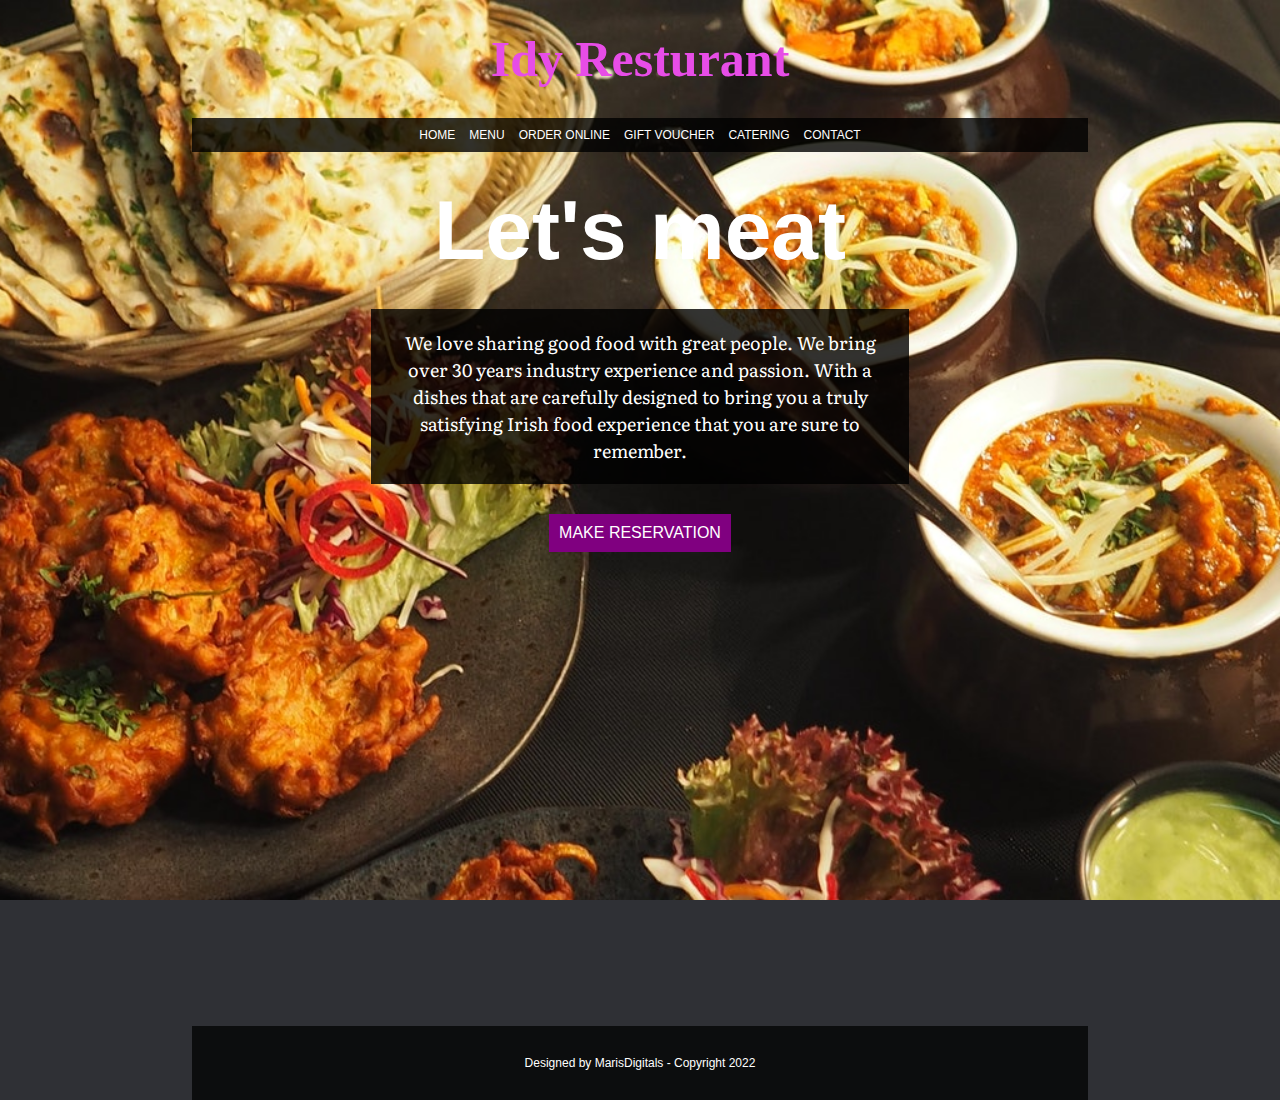
<file: index.html>
<!DOCTYPE html>
<html lang="en">
<head>
    <meta charset="UTF-8">
    <meta name="viewport" content="width=device-width, initial-scale=1.0">
    <link rel="stylesheet" href="https://fonts.googleapis.com/css2?family=Crimson+Pro&family=Literata">
    <link href="style.css" rel="stylesheet">
    <title>Idy Resturant</title>
</head>
<body>
    
    <div class="contanier">
        <header>
            <h1>Idy Resturant</h1>
            <!-- <img src="images/logo.jpg" alt="Logo" height="60" width="60"> -->
        </header>
        <nav>
            <a href="#">HOME</a>
            <a href="menu.html">MENU</a>
            <a href="orderOnline.html">ORDER ONLINE</a>
            <a href="#">GIFT VOUCHER</a>
            <a href="#">CATERING</a>
            <a href="#">CONTACT</a>
        </nav>
        <main>
            <h1>Let's meat</h1>
            <p>We love sharing good food with great people. We bring over 30 years industry experience and passion. With a dishes that are carefully designed to bring you a truly satisfying Irish food experience that you are sure to remember. </p>
            <a href="mailto:wendumaris@gmail.com?Subject=Reservation" target = _blank>MAKE RESERVATION</a> 
        </main>
        <section>
            <iframe class="maps" src="https://www.google.com/maps/embed?pb=!1m18!1m12!1m3!1d63596.25922774833!2d7.746452262901564!3d4.97847713363466!2m3!1f0!2f0!3f0!3m2!1i1024!2i768!4f13.1!3m3!1m2!1s0x1068008a9126216b%3A0x93b35aab66e237f9!2sAkwa%20Ibom%20State%20University%20-obio%20Akpa%20Campus!5e0!3m2!1sen!2sng!4v1642018914585!5m2!1sen!2sng" width="1024" height="450" frameborder="0" style="border:0;" allowfullscreen="" aria-hidden="false" tabindex="0"></iframe>
        </section> 

        <footer>
            <p>Designed by MarisDigitals - Copyright 2022</p>
        </footer>
    </div>

</body>
</html>
</file>
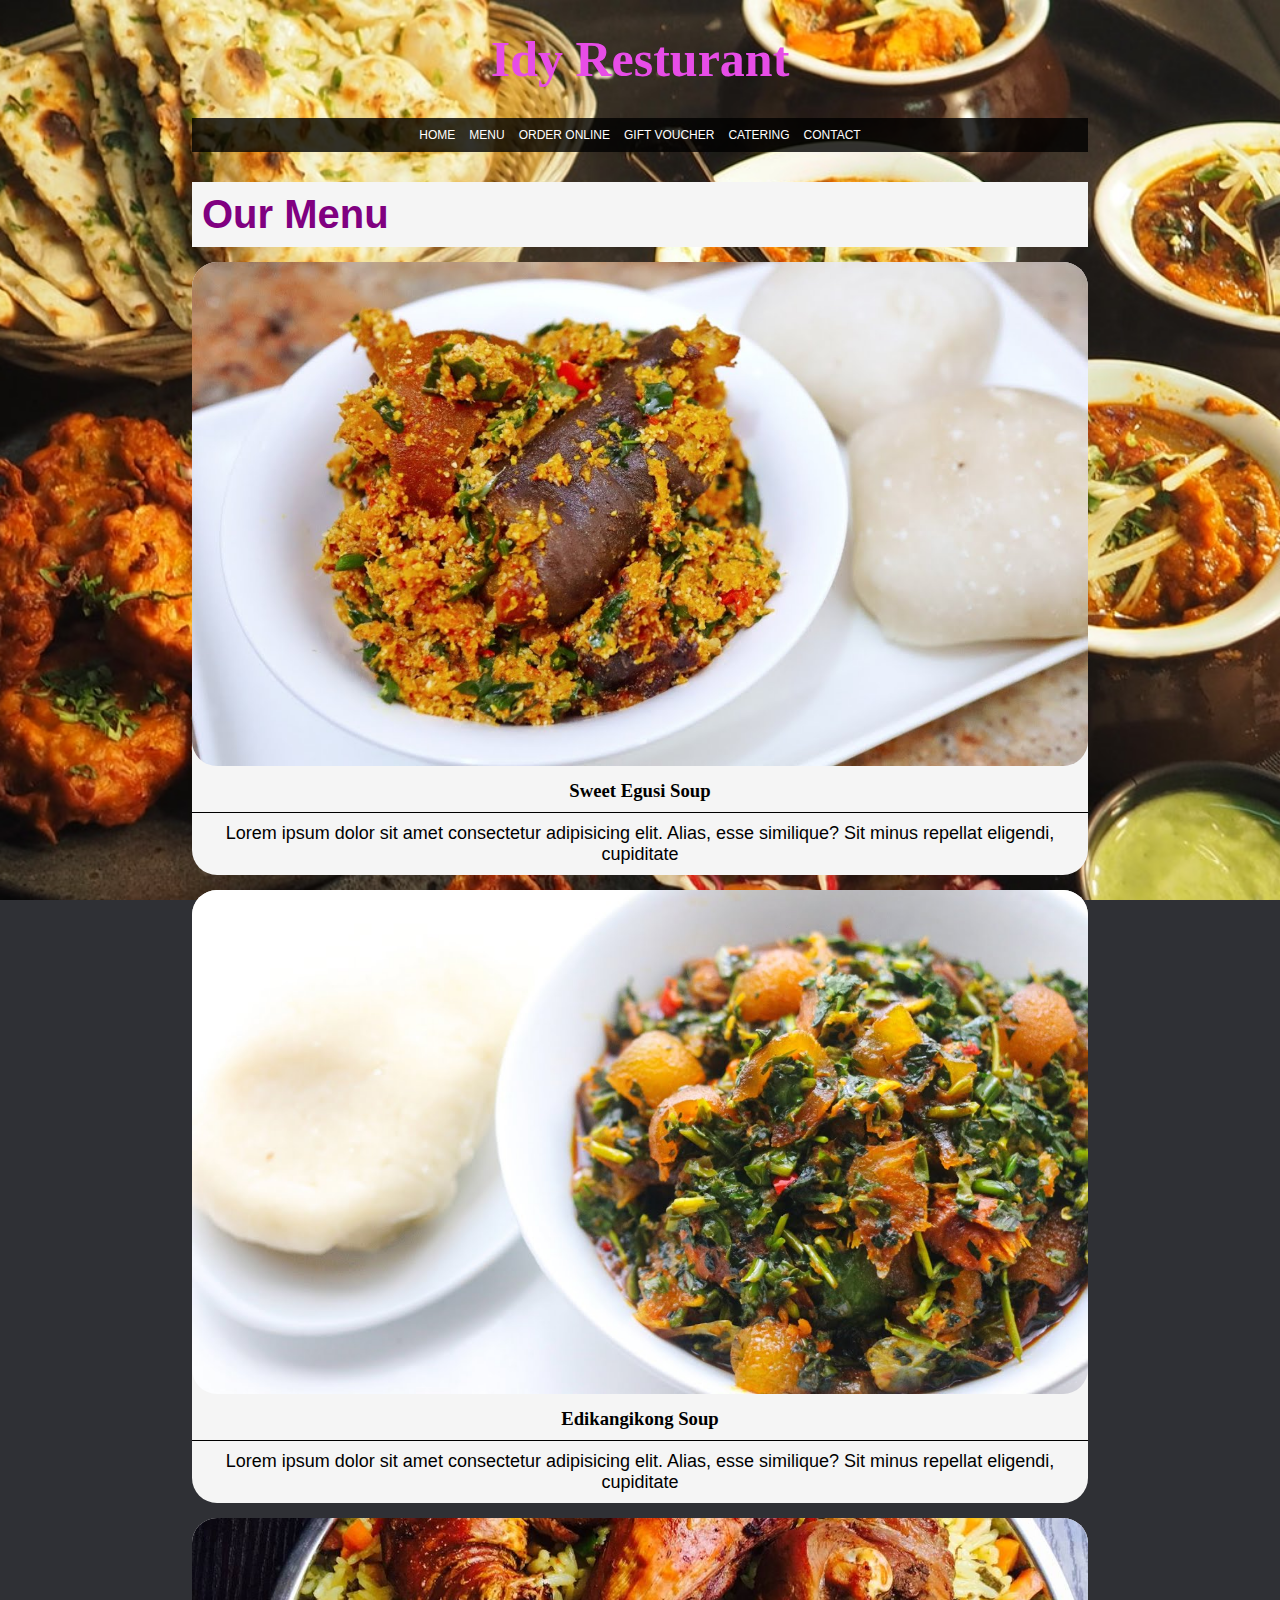
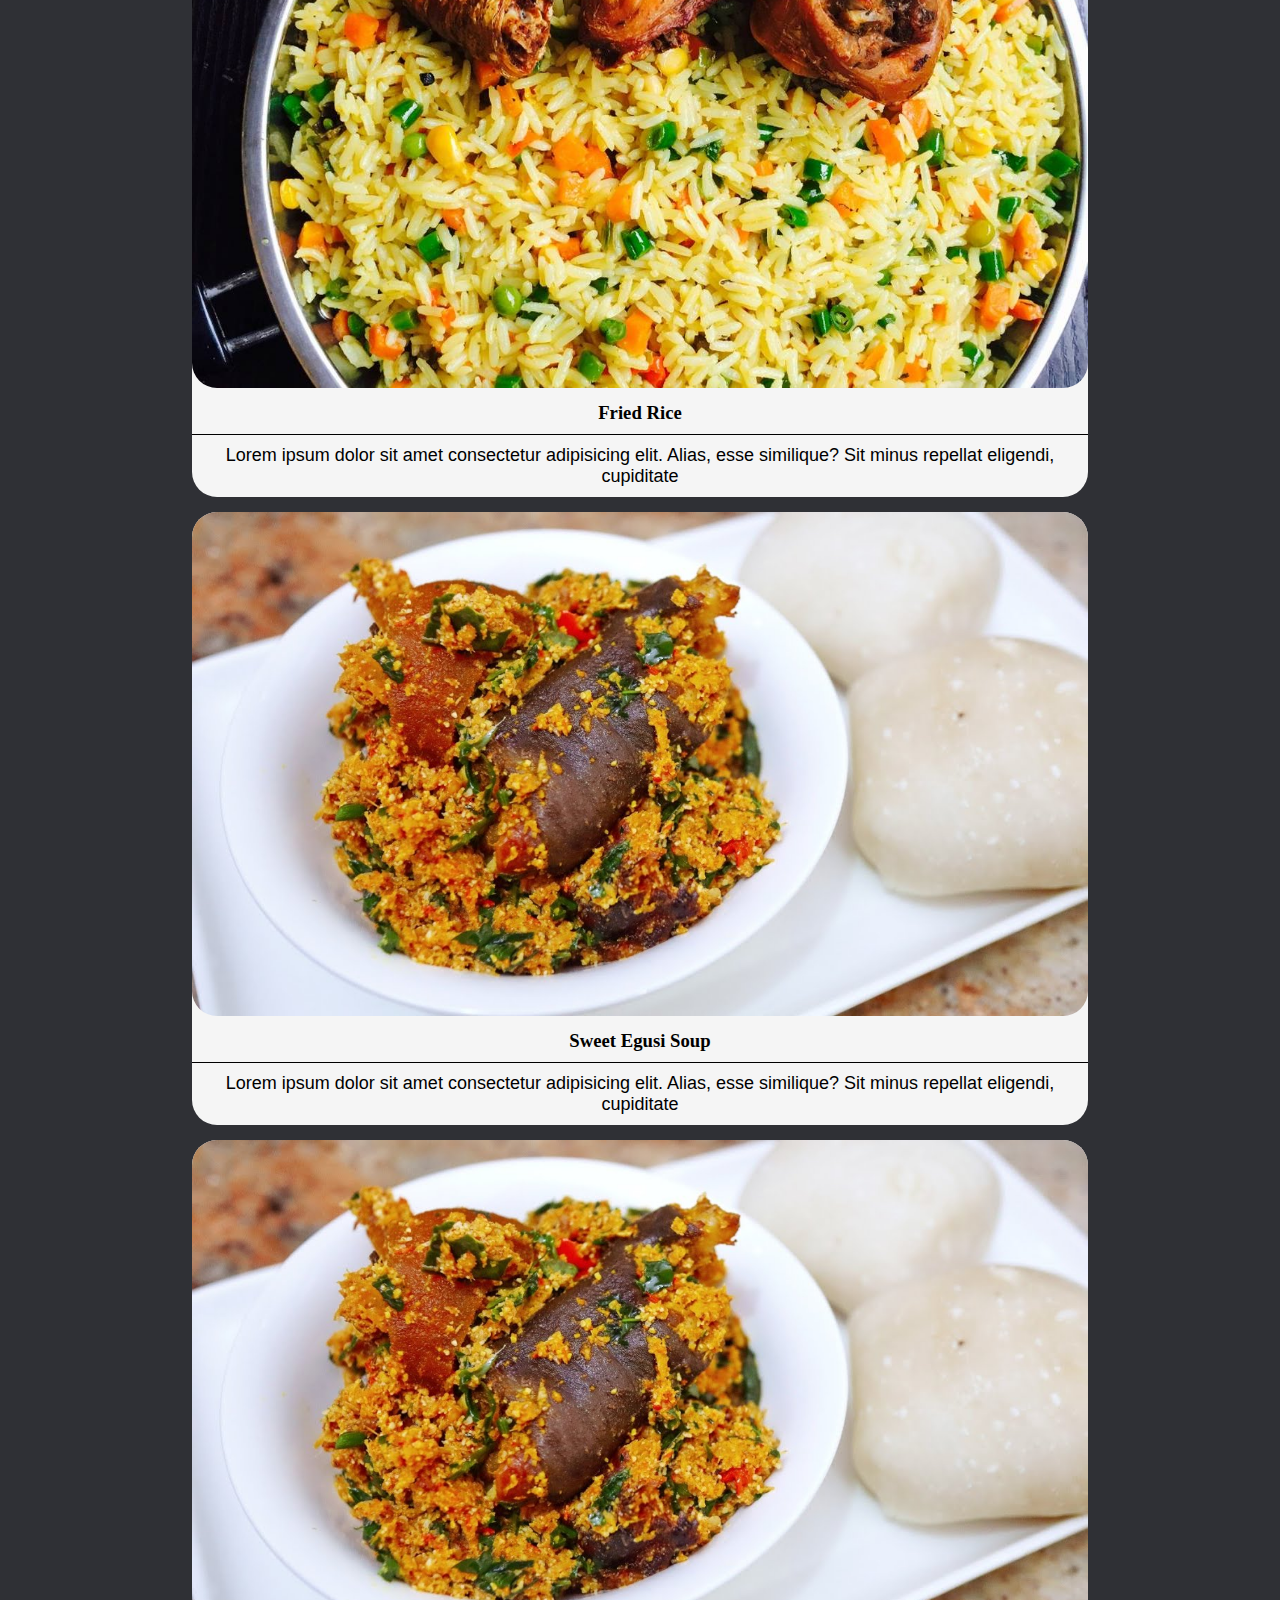
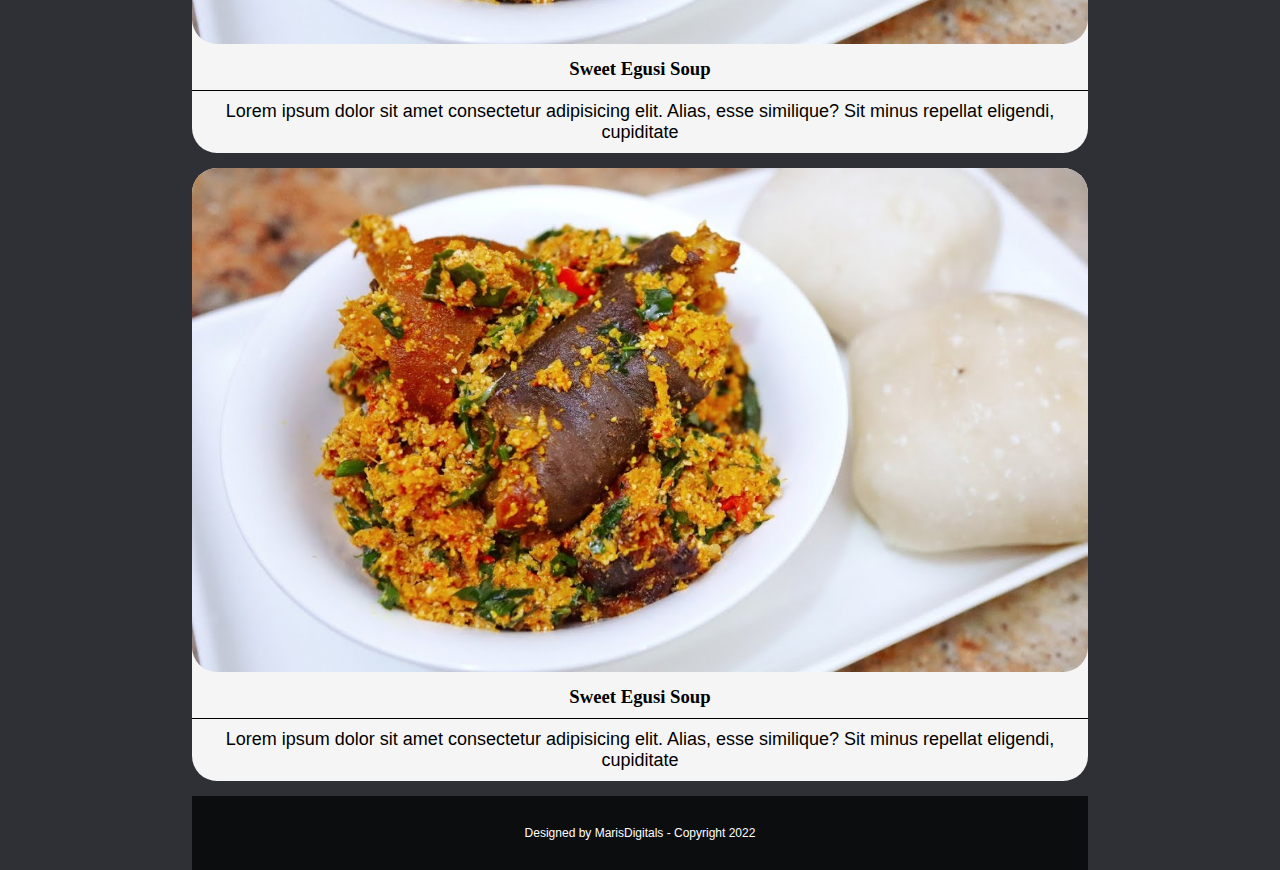
<file: menu.html>
<!DOCTYPE html>
<html lang="en">
<head>
    <meta charset="UTF-8">
    <meta name="viewport" content="width=device-width, initial-scale=1.0">
    <link rel="stylesheet" href="https://fonts.googleapis.com/css2?family=Crimson+Pro&family=Literata">
    <link href="style.css" rel="stylesheet">
    <title>Idy Resturant</title>
</head>
<body>
    
    <div class="contanier">
        <header>
            <h1>Idy Resturant</h1>
        </header>
        <nav>
            <a href="index.html">HOME</a>
            <a href="#">MENU</a>
            <a href="orderOnline.html">ORDER ONLINE</a>
            <a href="#">GIFT VOUCHER</a>
            <a href="#">CATERING</a>
            <a href="#">CONTACT</a>
        </nav>
        <section class="menu-container">
            <h1>Our Menu</h1>
            <div class="menu-grid">
                <div class="menu">
                    <img src="images/egusi.jpg" alt="Egusi soup">
                    <h3>Sweet Egusi Soup</h3>
                    <p>Lorem ipsum dolor sit amet consectetur adipisicing elit. Alias, esse similique? Sit minus repellat eligendi, cupiditate</p>
                </div>
                <div class="menu">
                    <img src="images/Edikangikong.jpg" alt="Egusi soup">
                    <h3>Edikangikong Soup</h3>
                    <p>Lorem ipsum dolor sit amet consectetur adipisicing elit. Alias, esse similique? Sit minus repellat eligendi, cupiditate</p>
                </div>
                <div class="menu">
                    <img src="images/fried-rice.jpg" alt="Egusi soup">
                    <h3>Fried Rice</h3>
                    <p>Lorem ipsum dolor sit amet consectetur adipisicing elit. Alias, esse similique? Sit minus repellat eligendi, cupiditate</p>
                </div>
                <div class="menu">
                    <img src="images/egusi.jpg" alt="Egusi soup">
                    <h3>Sweet Egusi Soup</h3>
                    <p>Lorem ipsum dolor sit amet consectetur adipisicing elit. Alias, esse similique? Sit minus repellat eligendi, cupiditate</p>
                </div>
                <div class="menu">
                    <img src="images/egusi.jpg" alt="Egusi soup">
                    <h3>Sweet Egusi Soup</h3>
                    <p>Lorem ipsum dolor sit amet consectetur adipisicing elit. Alias, esse similique? Sit minus repellat eligendi, cupiditate</p>
                </div>
                <div class="menu">
                    <img src="images/egusi.jpg" alt="Egusi soup">
                    <h3>Sweet Egusi Soup</h3>
                    <p>Lorem ipsum dolor sit amet consectetur adipisicing elit. Alias, esse similique? Sit minus repellat eligendi, cupiditate</p>
                </div>
            </div>

        </section>
        <!-- <main>
            <h1>Let's meat</h1>
            <p>We love sharing good food with great people. We bring over 30 years industry experience and passion. With a dishes that are carefully designed to bring you a truly satisfying Irish food experience that you are sure to remember. </p>
            <a href="mailto:wendumaris@gmail.com?Subject=Reservation" target = _blank>MAKE RESERVATION</a> 
        </main>
        <section>
            <iframe class="maps" src="https://www.google.com/maps/embed?pb=!1m18!1m12!1m3!1d63596.25922774833!2d7.746452262901564!3d4.97847713363466!2m3!1f0!2f0!3f0!3m2!1i1024!2i768!4f13.1!3m3!1m2!1s0x1068008a9126216b%3A0x93b35aab66e237f9!2sAkwa%20Ibom%20State%20University%20-obio%20Akpa%20Campus!5e0!3m2!1sen!2sng!4v1642018914585!5m2!1sen!2sng" width="1024" height="450" frameborder="0" style="border:0;" allowfullscreen="" aria-hidden="false" tabindex="0"></iframe>
        </section>  -->

        <footer>
            <p>Designed by MarisDigitals - Copyright 2022</p>
        </footer>
    </div>

</body>
</html>
</file>
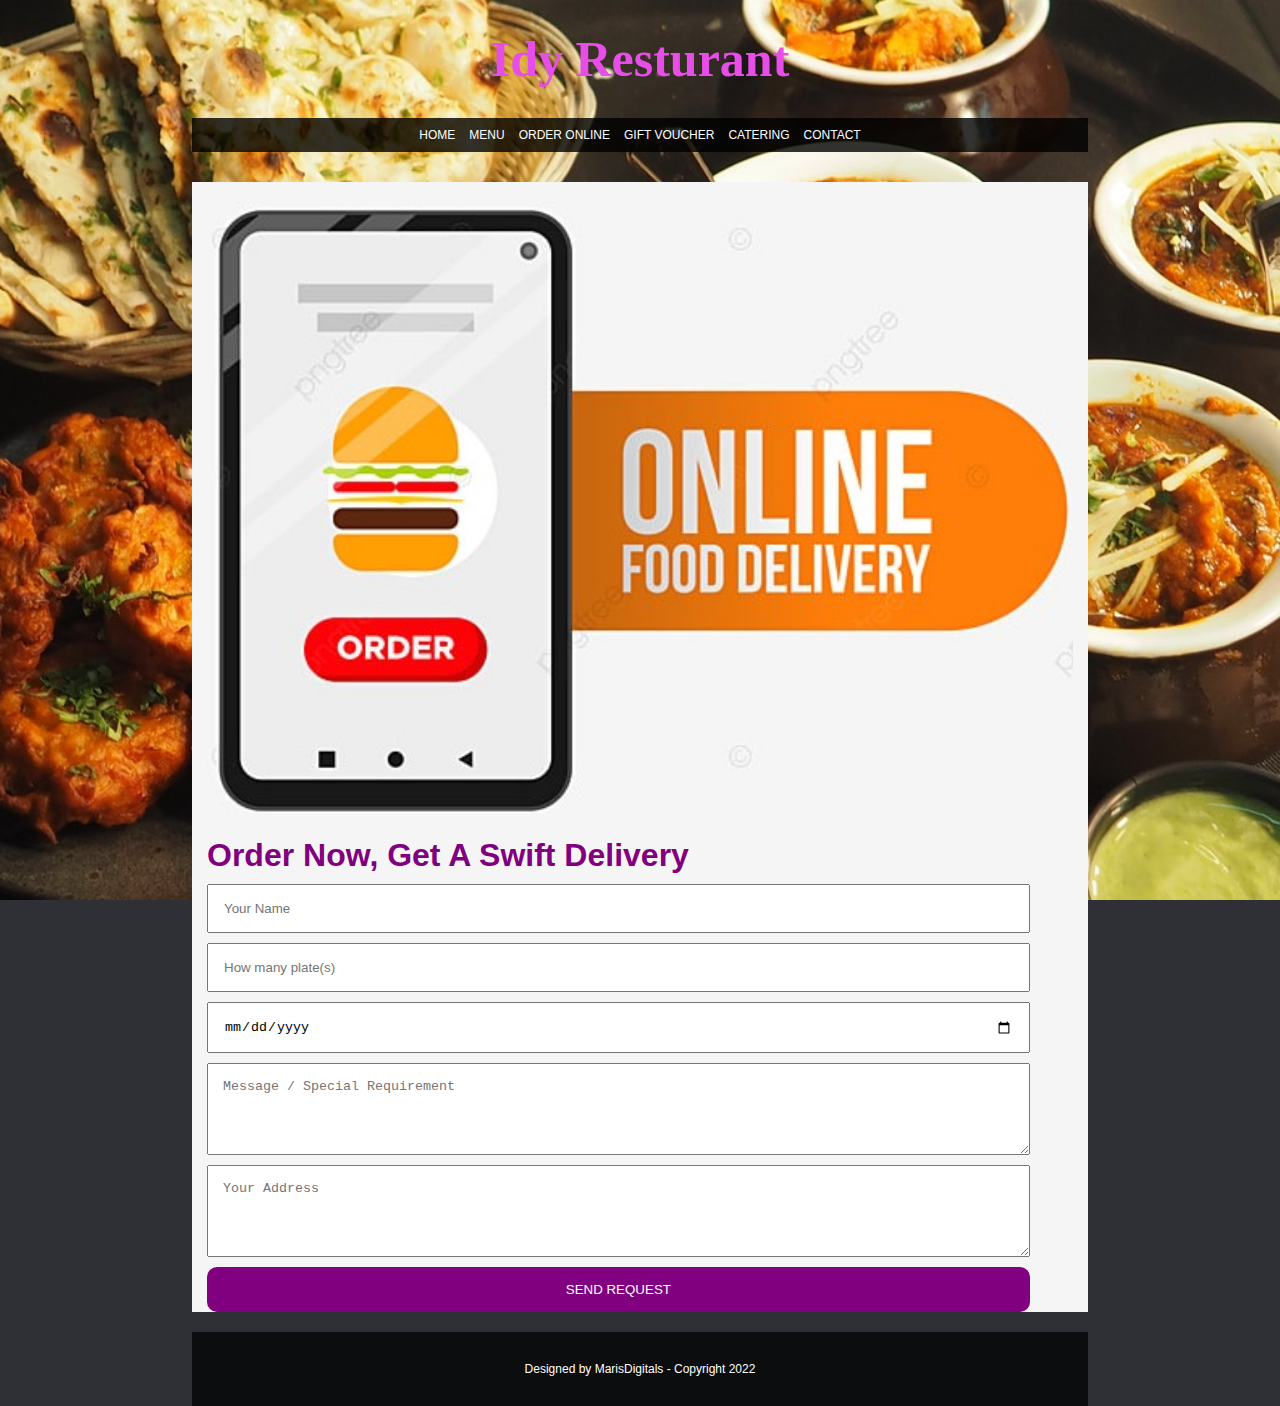
<file: orderOnline.html>
<!DOCTYPE html>
<html lang="en">
<head>
    <meta charset="UTF-8">
    <meta name="viewport" content="width=device-width, initial-scale=1.0">
    <link rel="stylesheet" href="https://fonts.googleapis.com/css2?family=Crimson+Pro&family=Literata">
    <link href="style.css" rel="stylesheet">
    <title>Idy Resturant</title>
</head>
<body>
    
    <div class="contanier">
        <header>
            <h1>Idy Resturant</h1>
        </header>
        <nav>
            <a href="index.html">HOME</a>
            <a href="menu.html">MENU</a>
            <a href="#">ORDER ONLINE</a>
            <a href="#">GIFT VOUCHER</a>
            <a href="#">CATERING</a>
            <a href="#">CONTACT</a>
        </nav>
        <section class="order-online">
            <div class="order-grid">
                <img src="images/order-online1.jpg" alt="">
                <form action="#">
                    <h1>Order Now, Get A Swift Delivery</h1>

                    <input type="text" name="fullname" id="" placeholder="Your Name">
                    <input type="number" name="noOfPeople" id="" placeholder="How many plate(s)">
                    <input type="date" name="" id="">
                    <textarea name="requirement" id="" cols="30" rows="4" placeholder="Message / Special Requirement"></textarea>
                    <textarea name="address" id="" cols="30" rows="4" placeholder="Your Address"></textarea>
                    <input type="submit" value="SEND REQUEST">
                </form>
            </div>

        </section>

        <footer>
            <p>Designed by MarisDigitals - Copyright 2022</p>
        </footer>
    </div>

</body>
</html>
</file>
<file: style.css>
*{
    margin: 0;
    padding: 0;
    box-sizing: border-box;
}

html{
    height: 100vh;
    /* width: 100%; */
    /* background: linear-gradient(#800080,#faede5); */
}

body{
    /* background: rgb(233, 82, 233); */
    background-color: #2F3035;
    background-image: url(images/background2.jpg);
    background-repeat: no-repeat;
    background-size: cover;
    background-position: center;  
}

.contanier{
    margin:auto;
    max-width: 70%;
}

header{
    /* height: 687.5%; */
    text-align: center;
    padding-top: 30px;
}
header h1{
    font-family: serif;
    font-size: 3.125em;
    color:rgb(231, 77, 231);
}
nav {
    background-color:rgba(0,0,0,0.800);
    text-align: center;
    margin: 30px 0;
}

nav a{
    text-decoration: none;
    font-size: 0.75em;
    display:inline-block;
    padding: 10px 5px;
}
nav a:hover{
    background-color: purple;
}
main{
    text-align: center;
    /* margin: auto; */
    /* padding: 0px 240px 20px;    */
}

main p {
	background-color:rgba(0,0,0,0.800);
	padding : 20px;
    font-family: 'Literata', serif;
    max-width: 60%;
    margin: 30px auto;
}

main a{
    text-decoration: none;
    display: inline-block;
    background-color: purple;
    padding: 10px;
}

main a:hover{
    background-color: rgb(51, 50, 50);
}

h1, p, a {
    font-family: Arial, Helvetica, sans-serif;
    color: white;
}
h1{
    font-size: 5.25em;
}
p{
    font-size: 1.125em;
}

section{
    margin: 10px 0px;
}

.maps{
    width: 100%;
    margin: auto;
}

footer{
    background-color: rgba(0,0,0,0.728);
    height: 5%;
    padding: 30px 0px;
}

footer p{
    font-size: 0.75em; 
    text-align: center;
    color: white;
}

/* MENU PAGE */

.menu-container img {
    width: 100%;
    height: 100%;
    border-radius: 25px;

}

.menu-container h1 {
    font-size: 2.5rem;
    background-color: #f5f5f5;
    color: purple;
    padding: 10px;
}

.menu {
    background-color: #f5f5f5;
    margin: 15px 0;
    border-radius: 25px;

}

.menu p, .menu h3{
    color: black;
    padding: 10px;
    text-align: center;
}

.menu h3 {
    border-bottom: 1px solid black;
}

/* ORDER ONLINE PAGE */

.order-online {
    background-color: #f5f5f5;
    /* background: rgba(white, white, white, 0.5); */
    /* height: 600px; */
}

.order-online h1 {
    font-size: 2rem;
    color: purple;
}
.order-online img {
    width: 100%;
    height: 100%;
    margin: 20px 0;
}

.order-grid {
    margin: 20px 15px;
}

/* form {
    margin: 15px auto;
} */

form > input, form > textarea {
    width: 95%;
    display: block;
    padding: 15px;
    margin: 10px 0;

}

form > input[type="submit"] {
    background-color: purple;
    color: white;
    border-radius: 10px;
    border: none;
}

/* Responsive style */

@media screen and (min-width: 1300px) {
    nav {
            padding: 15px 0;  
    }
    nav a {
            width: 12%;
    }
    .menu-container img {
        width: 100%;
        height: 50%;
    }
    .menu-grid {
        display: flex;
        flex-wrap: wrap;
    }
    .menu {
        width: 31.2%;
        height: 350px;
        margin: 10px;
    }

    .order-grid {
        display: flex;
        padding: 25px 10px;
    }

    .order-online img {
        width: 45%;
        height: 50%;
        margin-right: 10px;
    }
}

@media screen and (max-width:560px) {
    .contanier{
        max-width: 90%;
    }

    nav a{
        padding: 10px;
    }

    main p {
        max-width: 70%;
        padding : 15px;
    }
   main h1{
        font-size: 3.25em;
    }
   header h1 {
     font-size: 2.125em;
   }
}
</file>
